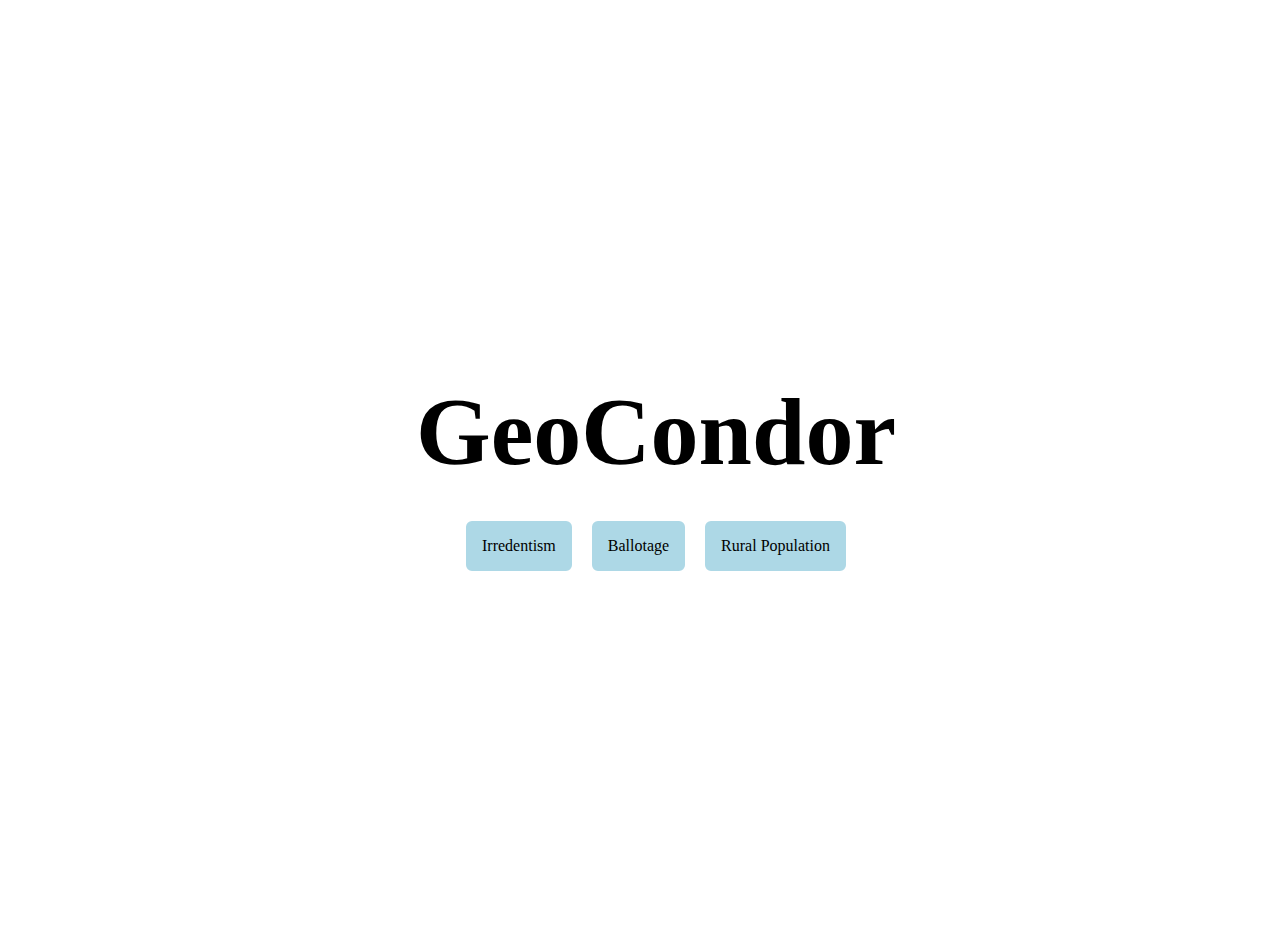
<file: index.html>
<!DOCTYPE html>
<html lang="en">
<head>
  <meta charset="UTF-8">
  <meta name="viewport" content="width=device-width, initial-scale=1.0">
  <link rel="stylesheet" href="/styles/global.css">
  <title>GeoCondor</title>
  <style>
    div {
      display: flex;
      gap: 1rem;
    }
    h1 {
      font-size: 6rem;
    }
    a {
      background-color: lightblue;
      padding: 1rem;
      border-radius: 0.5rem;
      border: 2px solid white;
    }
    a:hover {
      border: 2px solid rgb(91, 153, 173);
    }
    a {
      text-decoration: none;
      color: black;
    }
  </style>
</head>
<body>
  <main>
    <h1>GeoCondor</h1>
    <div>
      <a href="/maps/irredentism">Irredentism</a>
      <a href="/maps/ballotage">Ballotage</a>
      <a href="/maps/rural_population">Rural Population</a>
    </div>
  </main>
</body>
</html>
</file>
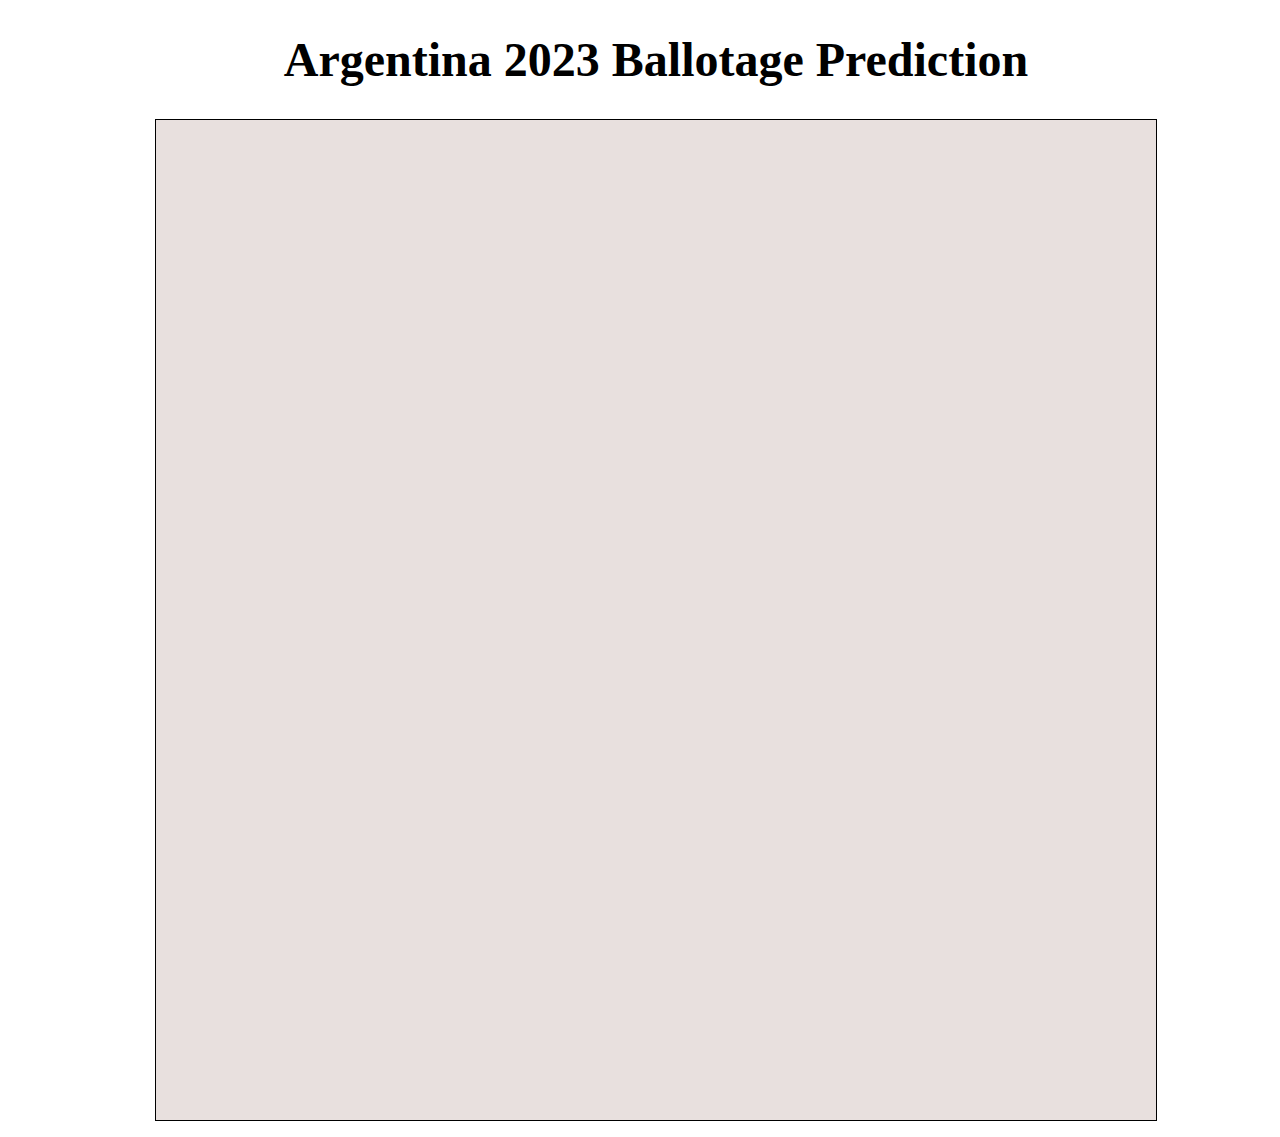
<file: maps/ballotage/index.html>
<html lang="en">
  <head>
    <meta charset="UTF-8" />
    <meta name="viewport" content="width=device-width, initial-scale=1.0" />
    <title>Argentina 2023 Ballotage Prediction</title>
    <script src="https://d3js.org/d3.v5.min.js"></script>
    <script src="./script.js"></script>
    <link rel="stylesheet" href="/styles/global.css" />
  </head>
  <body>
    <main>
      <h1>Argentina 2023 Ballotage Prediction</h1>
      <canvas height="4000" width="4000"></canvas>
    </main>
  </body>
</html>
</file>
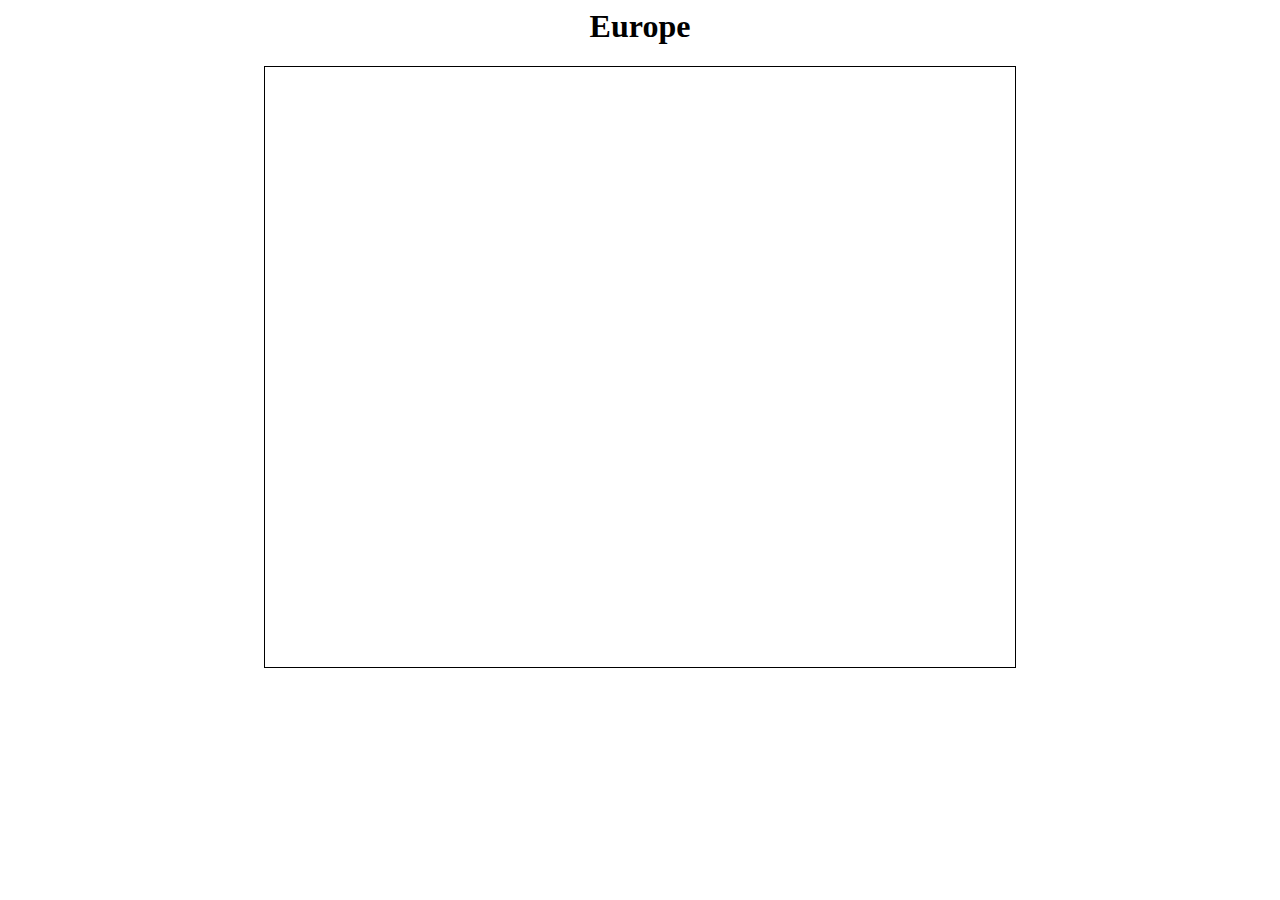
<file: maps/europe/index.html>
<html lang="en">
  <head>
    <meta charset="UTF-8" />
    <meta name="viewport" content="width=device-width, initial-scale=1.0" />
    <title>Document</title>
    <script src="https://d3js.org/d3.v5.min.js"></script>
    <script src="./script.js"></script>
    <style>
      #container {
        width: 750px;
        height: 600px;
        border: 1px solid #000;
        margin: auto;
        background-color: #fff;
      }
      h1 {
        text-align: center;
      }
    </style>
  </head>
  <body>
    <h1>Europe</h1>
    <div id="container"></div>
  </body>
</html>
</file>
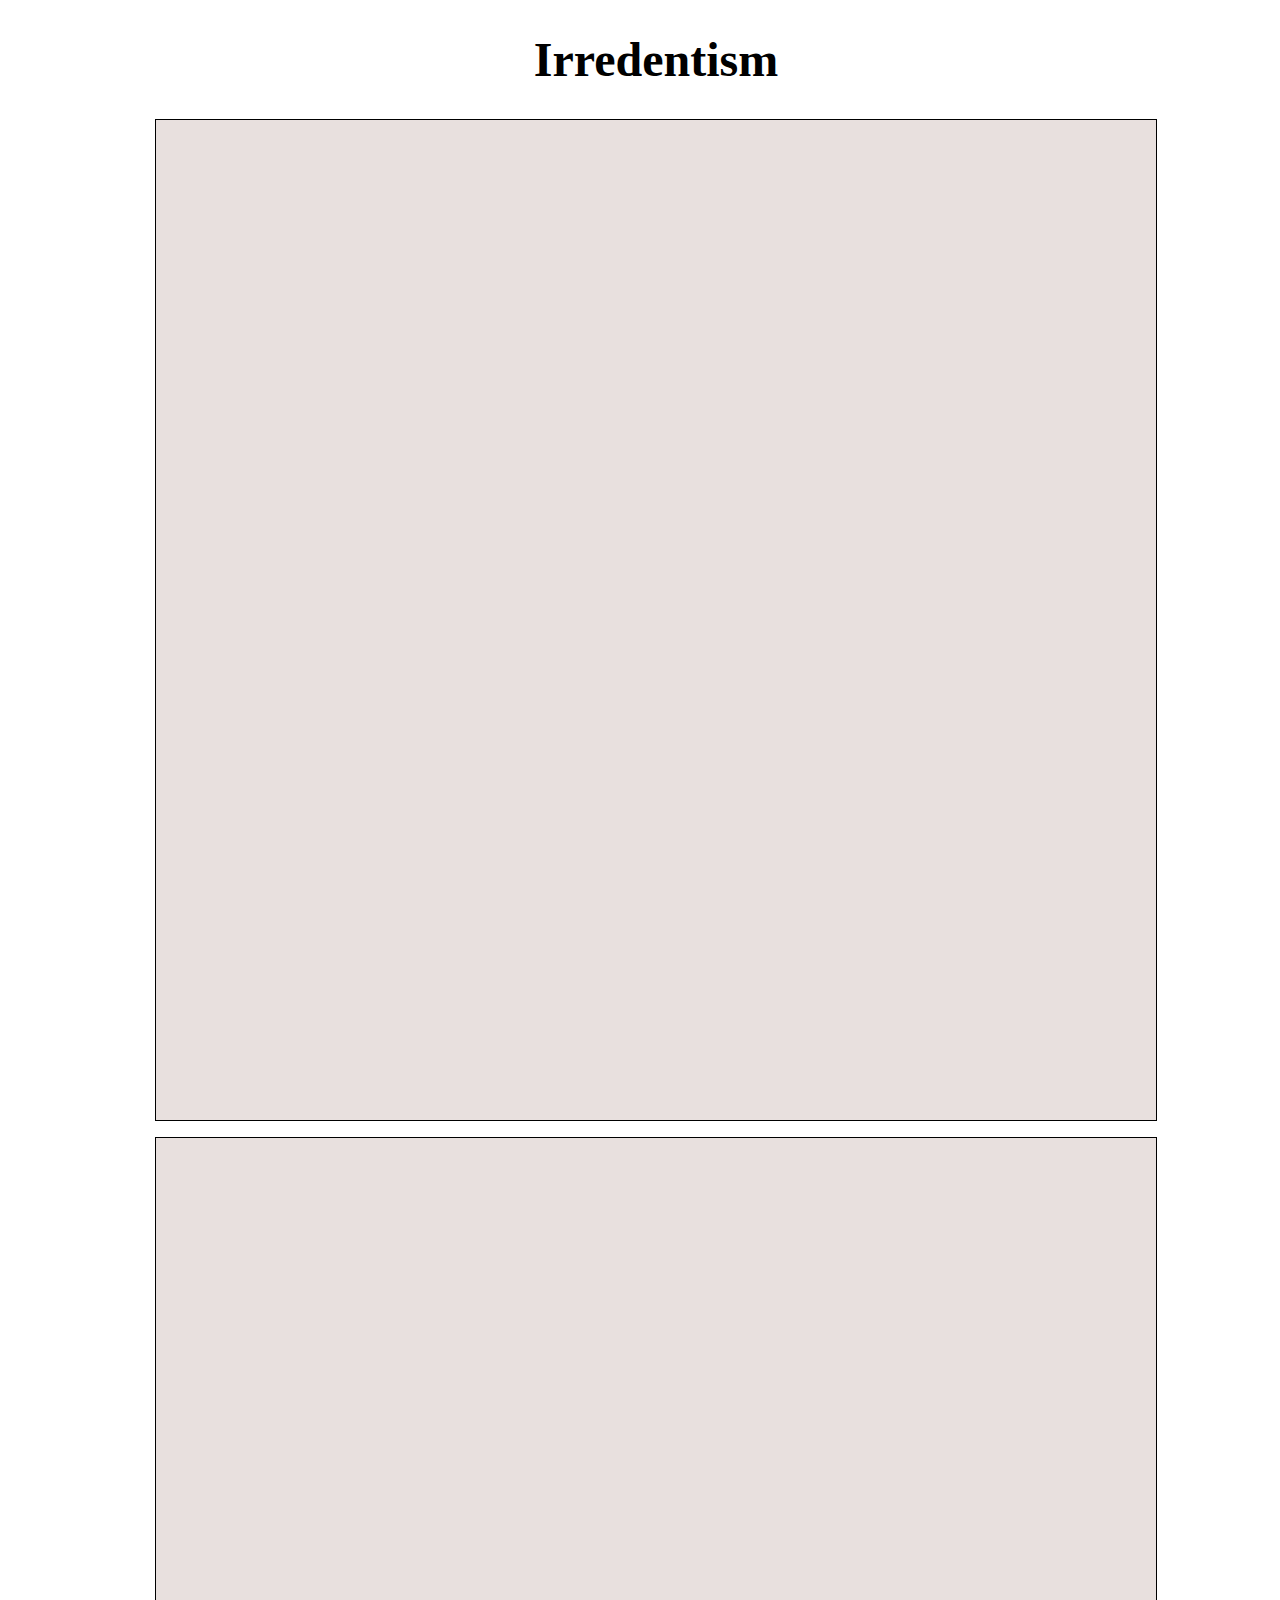
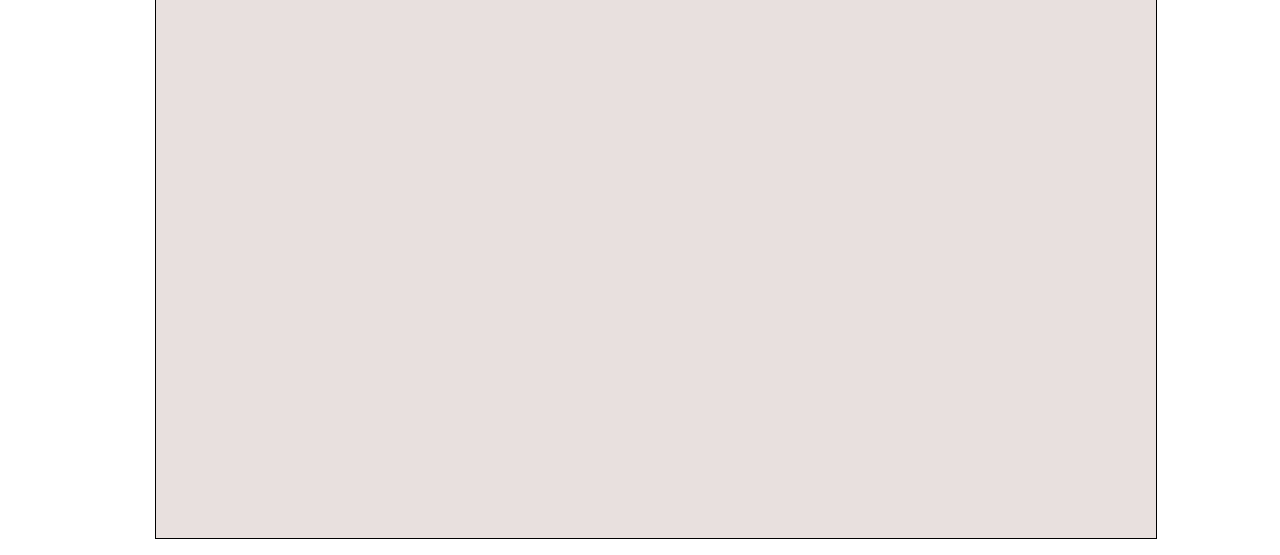
<file: maps/irredentism/index.html>
<html lang="en">
<head>
  <meta charset="UTF-8">
  <meta name="viewport" content="width=device-width, initial-scale=1.0">
  <title>Irredentism</title>
  <script src="https://d3js.org/d3.v5.min.js"></script>
  <script src="./script.js"></script>
  <link rel="stylesheet" href="/styles/global.css">
</head>
<body>
  <main>
    <h1>Irredentism</h1>
    <svg height="1000" width="1000" xmlns="http://www.w3.org/2000/svg">
      <g class="graticule"></g>
      <g class="map"></g>
      <g class="argentina"></g>
    </svg>
    <canvas height="3000" width="3000"></canvas>
  </main>
</body>
</html>
</file>
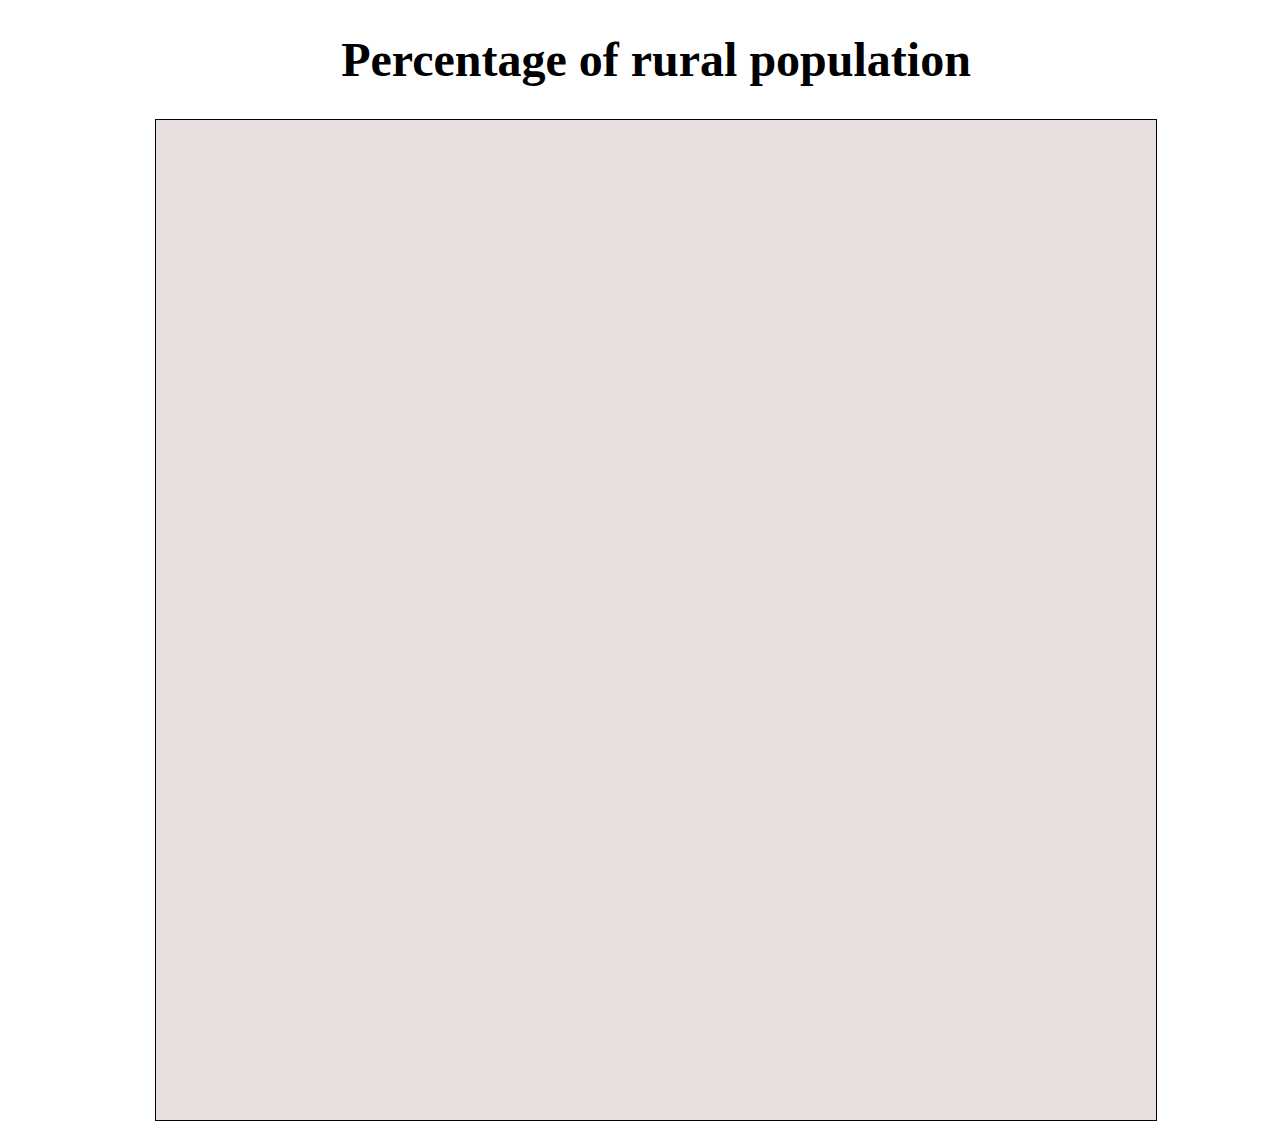
<file: maps/rural_population/index.html>
<html lang="en">
<head>
  <meta charset="UTF-8">
  <meta name="viewport" content="width=device-width, initial-scale=1.0">
  <title>Percentage of rural population</title>
  <script src="https://d3js.org/d3.v5.min.js"></script>
  <script src="./script.js"></script>
  <link rel="stylesheet" href="/styles/global.css">
</head>
<body>
  <main>
    <h1>Percentage of rural population</h1>
    <canvas height="4000" width="4000"></canvas>
  </main>
</body>
</html>
</file>
<file: styles/global.css>
body {
  margin: 0;
  padding: 0;
}

canvas, svg {
  width: 1000px;
  height: 1000px;
  border: 1px solid black;
  background-color: #e8e0de;
}

main {
  display: flex;
  flex-direction: column;
  align-items: center;
  justify-content: center;
  min-height: 100vh;
  width: 100vw;
  gap: 1rem;
  padding: 1rem;
}

h1 {
  font-size: 3rem;
  margin: 1rem;
  padding: 0;
}
</file>
